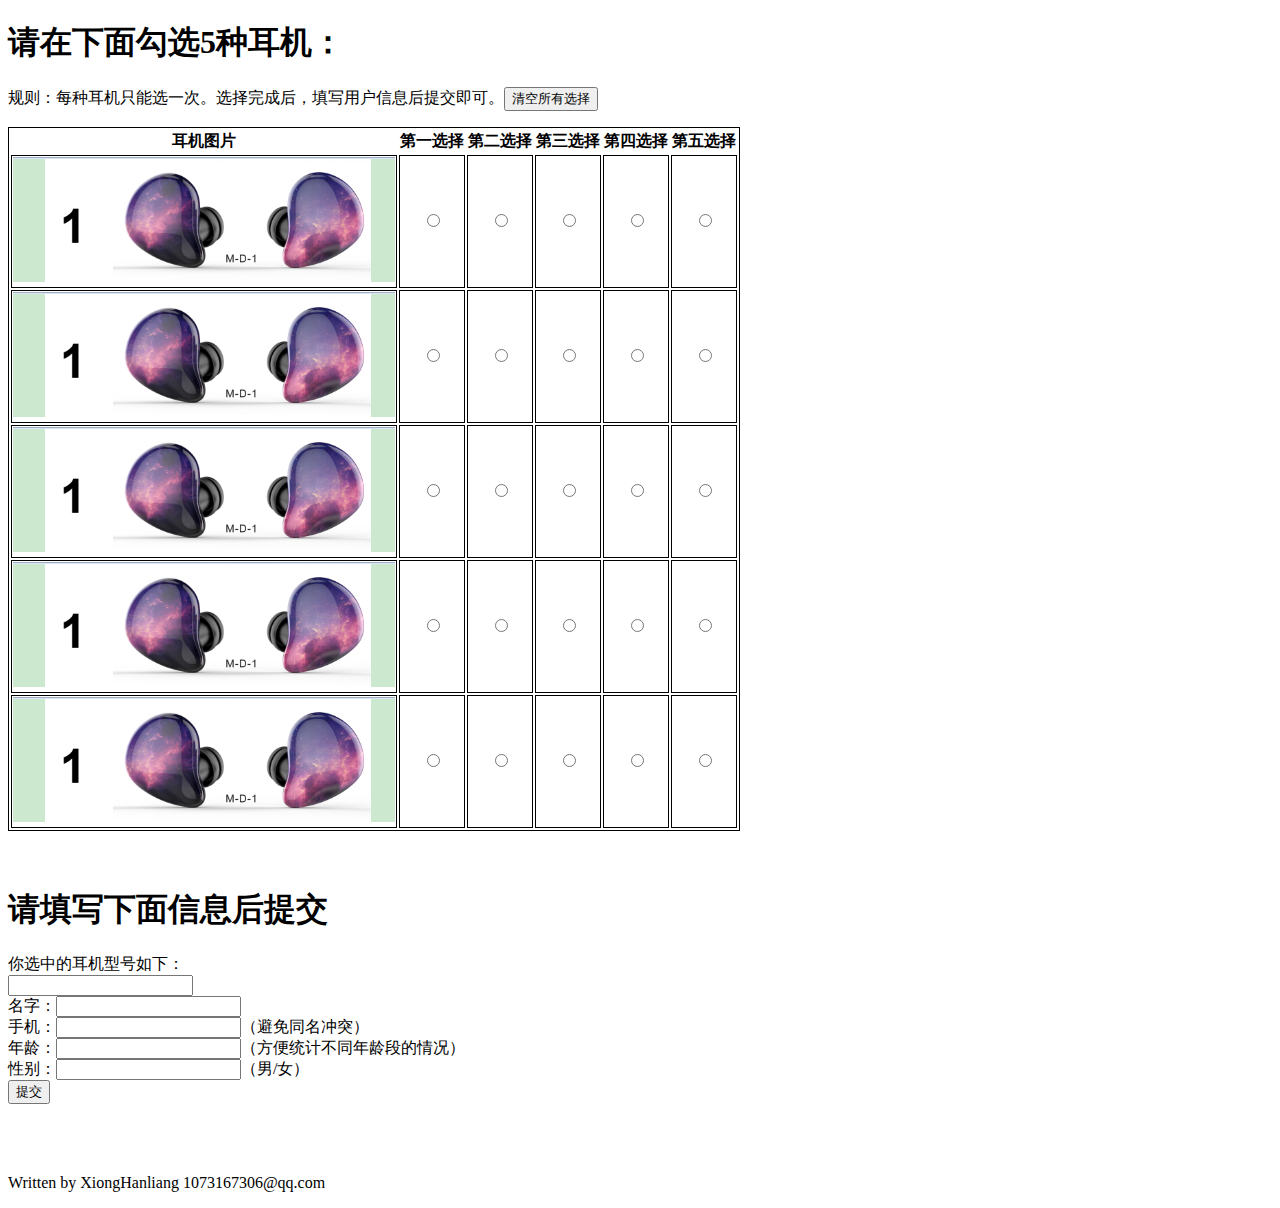
<file: html/index.html>
<!DOCTYPE html>
<html>

<head>
  <title>DOSS Vote System</title>
  <meta charset="utf-8">
  <script src="https://cdnjs.cloudflare.com/ajax/libs/jquery/3.0.0/jquery.min.js"></script>
  <link rel="stylesheet" type="text/css" href="./css/xhl_grid_image.css">
</head>

<body>
  <div>
    <h1>请在下面勾选5种耳机：</h1>
    <p>
      规则：每种耳机只能选一次。选择完成后，填写用户信息后提交即可。<button id="clear_all">清空所有选择</button>
    </p>

  </div>

  <table>
    <col name="pic" >
    <col name="col_1">
    <col name="col_2">
    <col name="col_3">
    <col name="col_4">
    <col name="col_5">
    <tr>
      <th>耳机图片</th>
      <th>第一选择</th>
      <th>第二选择</th>
      <th>第三选择</th>
      <th>第四选择</th>
      <th>第五选择</th>
    </tr>
    <tr class="1.jpg">
      <td><img src="./imgs/1.jpg"></td>
      <td><input type="radio" name="first" class="1.jpg"></td>
      <td><input type="radio" name="second" class="1.jpg"></td>
      <td><input type="radio" name="third" class="1.jpg"></td>
      <td><input type="radio" name="forth" class="1.jpg"></td>
      <td><input type="radio" name="fifth" class="1.jpg"></td>
    </tr>

    <tr class="2.jpg">
      <td><img src="./imgs/2.jpg"></td>
      <td><input type="radio" name="first" class="2.jpg"></td>
      <td><input type="radio" name="second" class="2.jpg"></td>
      <td><input type="radio" name="third" class="2.jpg"></td>
      <td><input type="radio" name="forth" class="2.jpg"></td>
      <td><input type="radio" name="fifth" class="2.jpg"></td>
    </tr>

    <tr class="3.jpg">
      <td><img src="./imgs/3.jpg"></td>
      <td><input type="radio" name="first"></td>
      <td><input type="radio" name="second"></td>
      <td><input type="radio" name="third"></td>
      <td><input type="radio" name="forth"></td>
      <td><input type="radio" name="fifth"></td>
    </tr>

    <tr class="4.jpg">
      <td><img src="./imgs/4.jpg"></td>
      <td><input type="radio" name="first"></td>
      <td><input type="radio" name="second"></td>
      <td><input type="radio" name="third"></td>
      <td><input type="radio" name="forth"></td>
      <td><input type="radio" name="fifth"></td>
    </tr>

    <tr class="5.jpg">
      <td><img src="./imgs/5.jpg"></td>
      <td><input type="radio" name="first"></td>
      <td><input type="radio" name="second"></td>
      <td><input type="radio" name="third"></td>
      <td><input type="radio" name="forth"></td>
      <td><input type="radio" name="fifth"></td>
    </tr>


  </table>
  <br>
  <br>
  <h1>请填写下面信息后提交</h1>

  <div id="info_div">
    <form action="http://192.168.56.101:3344/vote" method="POST" onsubmit="return checkForm()">
      你选中的耳机型号如下：<br>
      <input type="text" id="choice_result" name="choice" readonly="readonly"><br>
      名字：<input type="text" name="name" id="form_name"><br>
      手机：<input type="text" name="phone" id="form_phone">（避免同名冲突）<br>
      年龄：<input type="number" name="age" id="form_age">（方便统计不同年龄段的情况）<br>

      性别：<input type="text" name="gender" id="form_gender">（男/女）<br>


      <input type="submit" value="提交" id="submit_choice">
    </form>
  </div>
  <br>
  <br>
  <br>
  <div>
    <p>Written by XiongHanliang 1073167306@qq.com</p>
  </div>

  <script>
    var choiceArr = new Array(5)
    var curChoice = null
    var radioArr = null;
    var rowClassNames = [
      "1.jpg",
      "2.jpg"
    ]
    var picNums = 5

    $.column = function(i) {
      //console.log("column this:", this)
      return $('tr td:nth-child('+(i+1)+')', this)
    }

    function checkForm() {
      var name = $("#form_name").val()
      var phone = $("form_phone").val()
      var age = $("#form_age").val()
      var gender = $("#form_gender").val()

      var choice = $("#choice_result").val()

      if(name == '' || name == null) {
        alert("请填写姓名")
        return false
      }
      var telreg = /^0?1[3|4|5|8][0-9]\d{8}$/;
      if(!myreg.test(phone)){
          alert("手机号码输入不正确");
          return false
      }
      if(age > 100 || age <= 0) {
        alert("请正确填写年龄")
        return false
      }
      if(gender != "男" && gender != "女") {
        alert("性别填入男或者女")
        return false
      }
      return true
    }
    function processCheck(input_radio) {
        //console.log("$(this):", $(this))
        //console.log("input_radio:", input_radio.parent().parent().prop("class"))
        //console.log("this", this)

        //check
        /*
        choiceArr.forEach(function(item, index, array) {
          //console.log(item, index, array)
          console.log("item:", item)
          console.log("choiceArr:", choiceArr[index])
          if(item == choiceArr[index] && choiceArr[index] != null) {
            console.log("invalid choice")
            $(input_radio[0]).prop("checked", false)
            alert("同一个产品只能选择一次")
            return
          }
        })
        */
        for(var i=0; i<choiceArr.length; i++) {
          //console.log(choiceArr[i])
          if(choiceArr[i] == input_radio.parent().parent().prop("class")
              && (choiceArr[i] != null)) {
            console.log("invalid choice")
            $(input_radio[0]).prop("checked", false)
            alert("同一个产品只能选择一次")
            return
          }
        }
        input_radio.parent().parent().prop("class")
        if(input_radio[0].name == "first" && input_radio[0].checked == true) {
          //$('table tr > td:nth-child(2)').attr('style', 'background-color:green;');
          //$.column(1).attr('style', 'background-color:green;');
          $.column(1).addClass("selected")
          choiceArr[0] = input_radio.parent().parent().prop("class")//class name, same as pic name
          console.log(choiceArr[0])
        }
        if(input_radio[0].name == "second" && input_radio[0].checked == true) {
          //$.column(2).attr('style', 'background-color:green;');
          $.column(2).addClass("selected")
          choiceArr[1] = input_radio.parent().parent().prop("class")
        }

        if(input_radio[0].name == "third" && input_radio[0].checked == true) {
          //$.column(3).attr('style', 'background-color:green;');
          $.column(3).addClass("selected")
          choiceArr[2] = input_radio.parent().parent().prop("class")
        }

        if(input_radio[0].name == "forth" && input_radio[0].checked == true) {
          //$.column(4).attr('style', 'background-color:green;');
          $.column(4).addClass("selected")
          choiceArr[3] = input_radio.parent().parent().prop("class")
        }

        if(input_radio[0].name == "fifth" && input_radio[0].checked == true) {
          //$.column(5).attr('style', 'background-color:green;');
          $.column(5).addClass("selected")
          choiceArr[4] = input_radio.parent().parent().prop("class")
        }
        var flag = true
        for(var i=0 ;i<choiceArr.length; i++) {
          if(choiceArr[i] == null) {
            console.log("still have empty")
            flag = false
            break
          }
        }
        if(flag) {
          console.log("select 5 ok")
          $("#choice_result").val(choiceArr)
        }

    }


    function hoverChangeColor() {
      $('table tr:gt(0)').hover(
        function() {
          $(this).addClass("hover")
          console.log("hover in")
        },
        function() {
          $(this).removeClass("hover")
          console.log("hover out")
        }
      )
    }
    function OddAndEvenColor() {
      $('table tbody tr:odd').addClass('odd')
      $('table tbody tr:even').addClass('even')
    }
    //console.log("global this 1:", this)
    //console.log("global this 1:", $(this))
    $(document).ready(function() {
      //console.log("global this 2:", $(this))
      //radioArr = $('input[type=radio]')
      //console.log(radioArr.parent().parent().prop("class"))

      //console.log(radioArr[0])
      //change color
      /*
      radioArr.change(function() {
        //console.log(this.length)
        //console.log($(this).parent().parent().prop("class"))
        processCheck($(this))
        //checkIfChoiceValid(this)
        //console.log(this.name)
      })
      */
      $('input[type=radio]').each(function() {
        //console.log(this)
        $(this).change(function() {
          processCheck($(this))
        })
      })
      //odd and even different color
      //OddAndEvenColor()
      //hover change row color
      //hoverChangeColor()
      //console.log("select inputs:", $('input[type=radio]').first())

      $("#clear_all").click(function() {
        $('input[type=radio]').prop("checked", false)
        $('table  tr > td').removeClass("selected")
        console.log("clear all select")
      })

    })
  </script>
</body>

</html>
</file>
<file: html/css/xhl_grid_image.css>
td {
    text-align: center;
    align-content: center;
}

table, td, tr{
    border: 1px solid;
}

.hover {
    background-color: red;
}

.odd {
    background-color: green;
}
.even {
    background-color: blue;
}

.selected {
    background-color: green;
}
</file>
